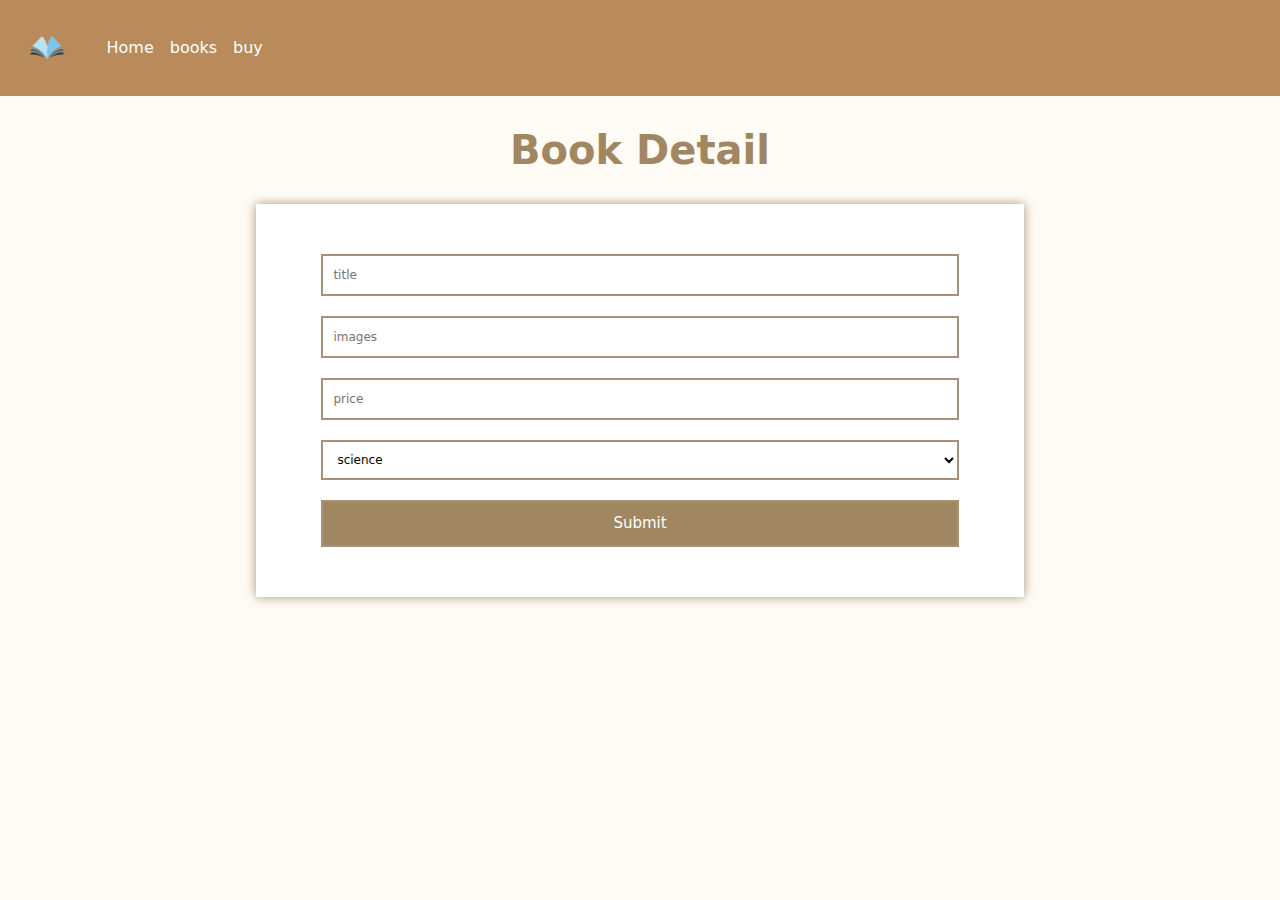
<file: index.html>
<!DOCTYPE html>
<html lang="en">
<head>
    <meta charset="UTF-8">
    <meta name="viewport" content="width=device-width, initial-scale=1.0">
    
    <link href="https://cdn.jsdelivr.net/npm/bootstrap@5.3.3/dist/css/bootstrap.min.css" rel="stylesheet" integrity="sha384-QWTKZyjpPEjISv5WaRU9OFeRpok6YctnYmDr5pNlyT2bRjXh0JMhjY6hW+ALEwIH" crossorigin="anonymous">
    <script src="https://cdn.jsdelivr.net/npm/bootstrap@5.3.3/dist/js/bootstrap.bundle.min.js" integrity="sha384-YvpcrYf0tY3lHB60NNkmXc5s9fDVZLESaAA55NDzOxhy9GkcIdslK1eN7N6jIeHz" crossorigin="anonymous"></script>
   
    <link rel="stylesheet" href="./style.css">
    <title>home page</title>
    <style>
      body{background-color:#fffbf5;}
      form{
      padding: 30px;
      background-color: white;
      box-shadow: 0 0 10px  #A79277;

  }
  #mainform{
    width: 60%;
    margin: auto;
    text-align: center;
    margin-bottom: 50px;
    
  }
  input,select{
    padding: 10px;
    display: block;
    margin: 20px auto;
    width: 90%;
    border: 2px solid #A79277;
    background-color: transparent;
    transition: all 0.5s;
    font-size: 12px;
  }
  form input:hover{
  box-shadow: 0 0 10px  #A79277;
  }
  h1{
    text-align: center;
    margin: 30px;
    font-weight: 700;
    color: #a18662;
    
}
select:hover{
   box-shadow: 0 0 10px  #A79277;
}#sub-btn{
  background-color: #a18662;
  color: white;
  font-size: 15px;
}
    </style>
</head>
<body>
    <nav class="navbar navbar-expand-lg bg-body-tertiary">
        <div class="container-fluid">
          <a class="navbar-brand" href="#"> <img src="Untitled-removebg-preview.png" alt=""></a>
          <button class="navbar-toggler" type="button" data-bs-toggle="collapse" data-bs-target="#navbarNav" aria-controls="navbarNav" aria-expanded="false" aria-label="Toggle navigation">
            <span class="navbar-toggler-icon"></span>
          </button>
          <div class="collapse navbar-collapse" id="navbarNav">
            <ul class="navbar-nav">
              <li class="nav-item">
                <a class="nav-link active" aria-current="page" href="./index.html">Home</a>
              </li>
              <li class="nav-item">
                <a class="nav-link" href="./book.html">books</a>
              </li>
              <li class="nav-item">
                <a class="nav-link" href="./buy.html">buy</a>
              </li>
              
            </ul>
          </div>
        </div>
      </nav>
      <h1>Book Detail</h1>
   <div id="mainform">
    <form id="form">
      <input type="text" placeholder="title" id="title">
      
      <input type="src" placeholder="images" id="src">
      
      <input type="number" placeholder="price" id="price">
     
      <select name="book" id="category">
        <option value="science">science</option>
        <option value="classic">classic</option>
        <option value="horror">horror</option>
        <option value="fairy">fairy</option>
      </select>

    <input type="submit" id="sub-btn">
  </form>
   </div>
    <div id="box"></div>
   
 





    <script src="./index.js"></script>
</body>

</html>
</file>
<file: style.css>
.navbar {
    background-color: #b98a5a !important;
}

.nav-link {
    color: white !important ;
}

.nav-link:active {
    color: white !important;
}
.navbar-brand img{
    height: 70px;
    width: 100%;
  }
</file>
